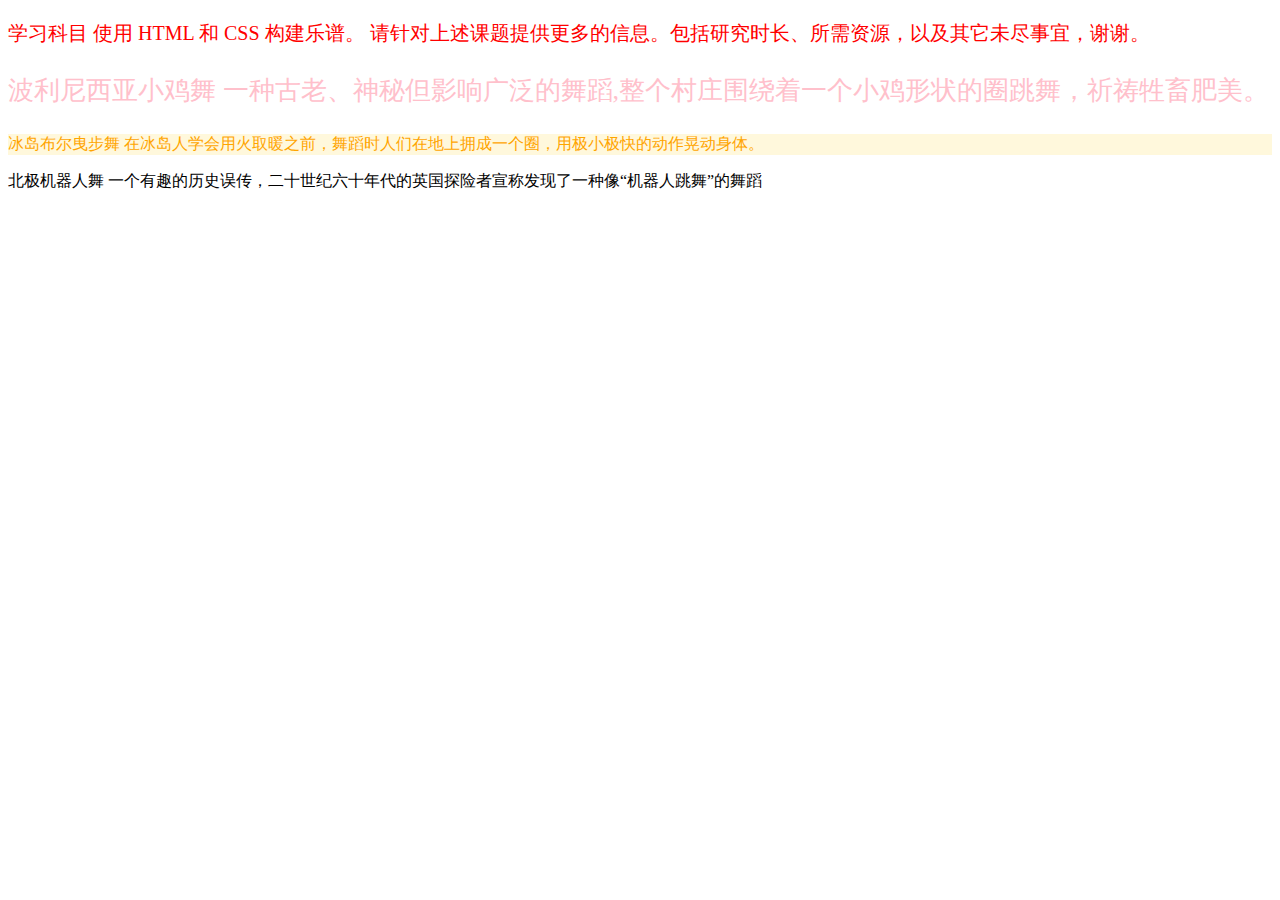
<file: 01 html中css的四种应用方式/test.html>
<!DOCTYPE html>
<html lang="en">
<head>
    <meta charset="UTF-8">
    <meta http-equiv="X-UA-Compatible" content="IE=edge">
    <meta name="viewport" content="width=device-width, initial-scale=1.0">
    <style>@import url('method4Import.css');</style>
    <title>email</title>
</head>
<body>
    
    <p class="p1">学习科目
        使用 HTML 和 CSS 构建乐谱。
        请针对上述课题提供更多的信息。包括研究时长、所需资源，以及其它未尽事宜，谢谢。</p>
        <p class="p2">波利尼西亚小鸡舞
        一种古老、神秘但影响广泛的舞蹈,整个村庄围绕着一个小鸡形状的圈跳舞，祈祷牲畜肥美。</p>
        <p class="p3">冰岛布尔曳步舞
        在冰岛人学会用火取暖之前，舞蹈时人们在地上拥成一个圈，用极小极快的动作晃动身体。</p>
        <p class="p4">北极机器人舞
        一个有趣的历史误传，二十世纪六十年代的英国探险者宣称发现了一种像“机器人跳舞”的舞蹈</p>
</body>
</html>
</file>
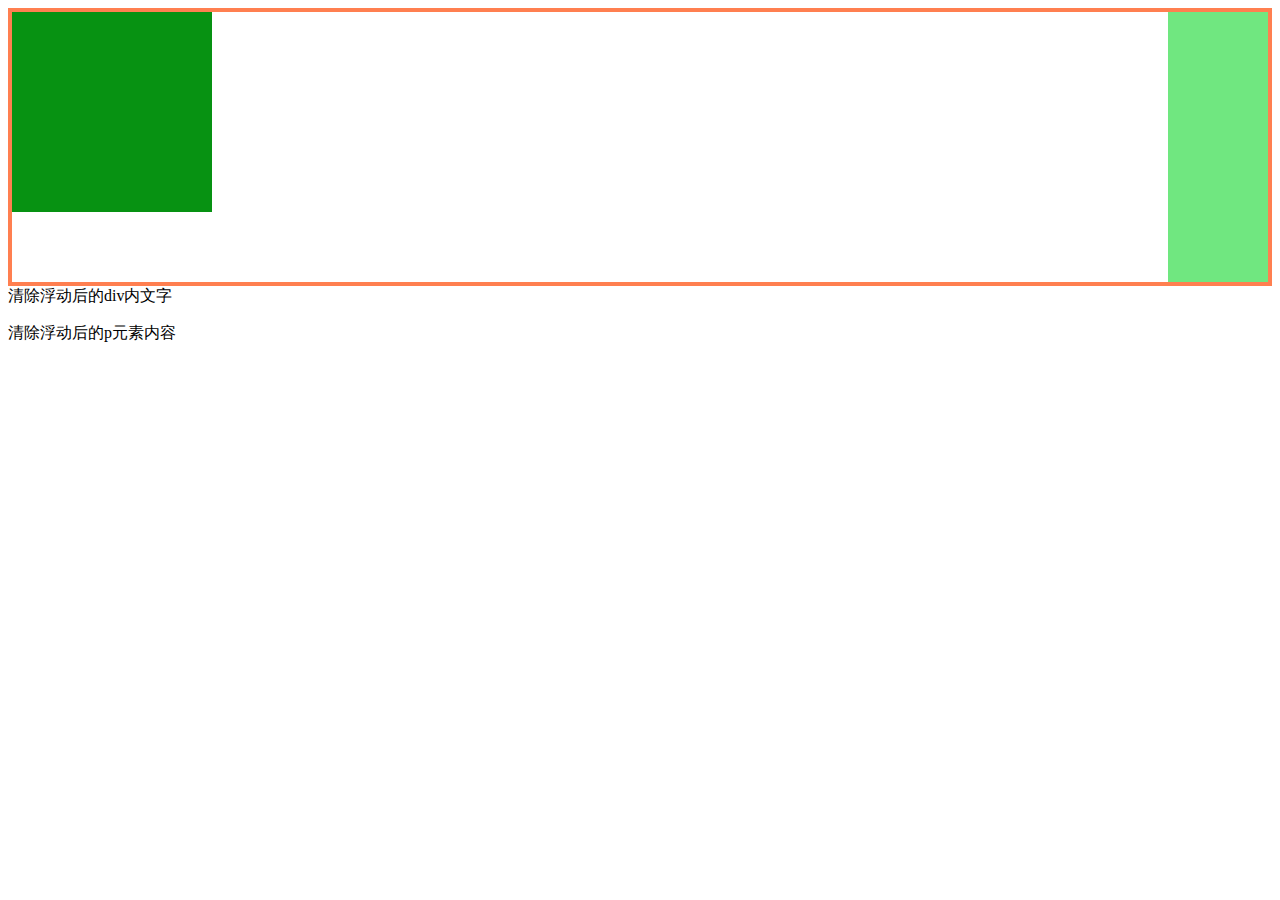
<file: 03 如何清除浮动/test.html>
<!DOCTYPE html>
<html lang="en">
<head>
    <meta charset="UTF-8">
    <title>清除浮动</title>
    <style type="text/CSS">
    /* .clearfix:after{
    clear: both;
    content: "";
    height: 0;
    display: block;
    } */
    .parent{
       overflow: hidden; 
    }
    .flt_l{
        float: left;
        width: 200px;
        height: 200px;
        background-color: rgb(7, 146, 18);
    }
    .flt_r{
        float: right;
        width: 100px;
        height: 270px;
        background-color: rgb(112, 231, 128);
    }
    .parent{
        border:4px coral solid;
    } 
        </style>
</head>
<body>
    <div class="parent clearfix">
        <div class="flt_l child"></div>
        <div class="flt_r child"></div>
    </div>
    清除浮动后的div内文字 
    <p>清除浮动后的p元素内容</p>
</body>
</html>


<!-- <style type="text/CSS">
    .clearfix:after{
        clear: both;
        content: "";
        height: 0;
        display: block;
    }
    .flt_l{
        float: left;
        width: 200px;
        height: 200px;
        background-color: aqua;
    }
    .flt_r{
        float: right;
        width: 100px;
        height: 270px;
        background-color: cadetblue;
    }
    .parent{
        
        border:4px coral solid;
    }
    </style> -->
</file>
